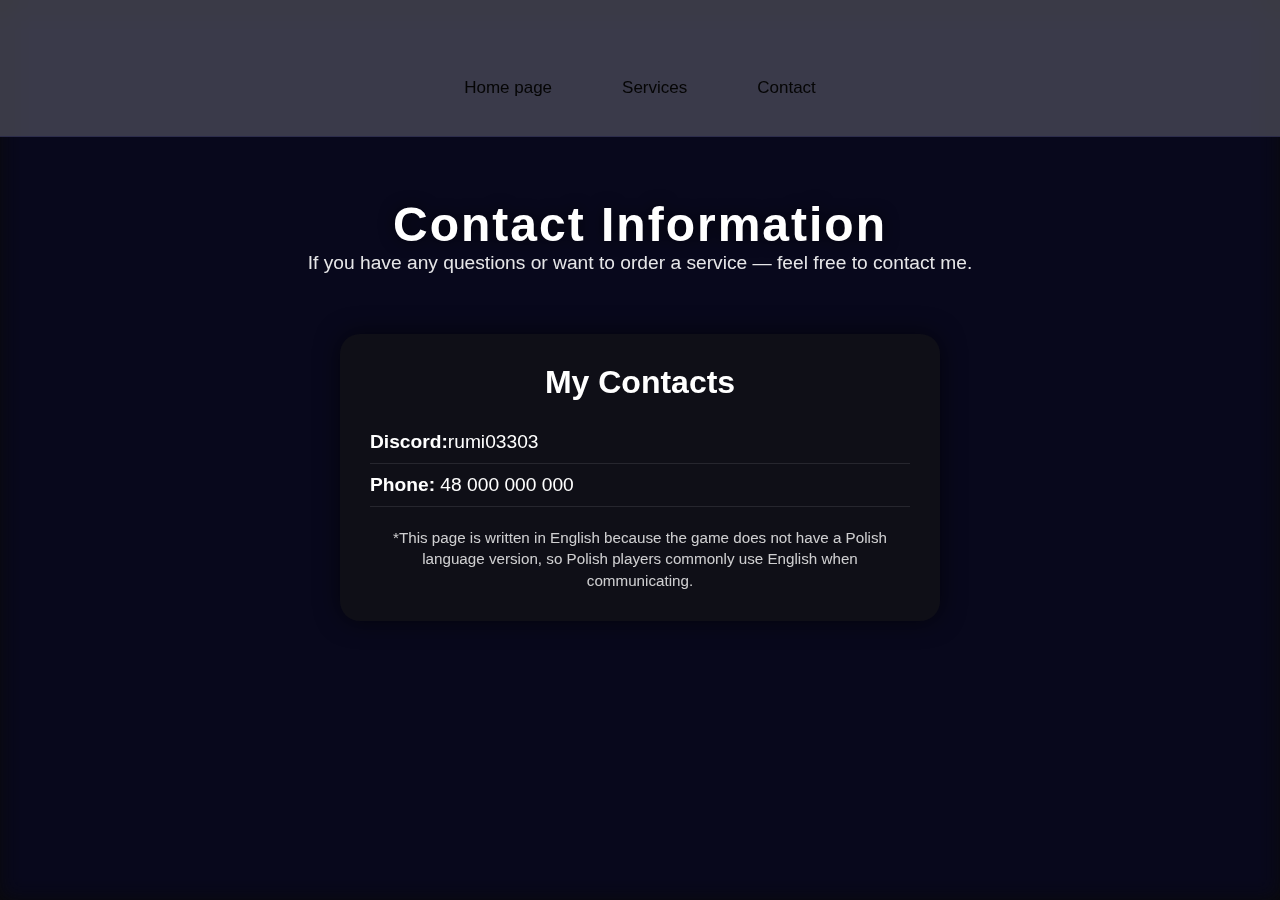
<file: kontakt.html>
<!DOCTYPE html>
<html lang="en">
<head>
    <meta charset="UTF-8">
    <meta name="viewport" content="width=device-width, initial-scale=1.0">
    <title>Contakt</title>
    <link rel="stylesheet" href="kontakt.css">
    <link rel="stylesheet" href="style.css">
</head>
<body>
   <header class="glavnaya">
        <nav>
            <ul class="menu">
                <li><a href="index.html">Home page</a></li>
                <li><a href="uslugi.html">Services</a></li>
                <li><a href="kontact.html">Contact</a></li>
            </ul>
        </nav>
    </header>
    <div class="bg-blur"></div>

    <header>
        <h1>Contact Information</h1>
        <p>If you have any questions or want to order a service — feel free to contact me.</p>
    </header>

    <section class="contact-card">
        <h2>My Contacts</h2>

        <ul>
            <li><strong>Discord:</strong>rumi03303</li>
            <li><strong>Phone:</strong> 48 000 000 000</li>
        </ul>

        <p class="note">
            *This page is written in English because the game does not have a Polish language version, 
            so Polish players commonly use English when communicating.
        </p>
    </section>   
</body>
</html>
</file>
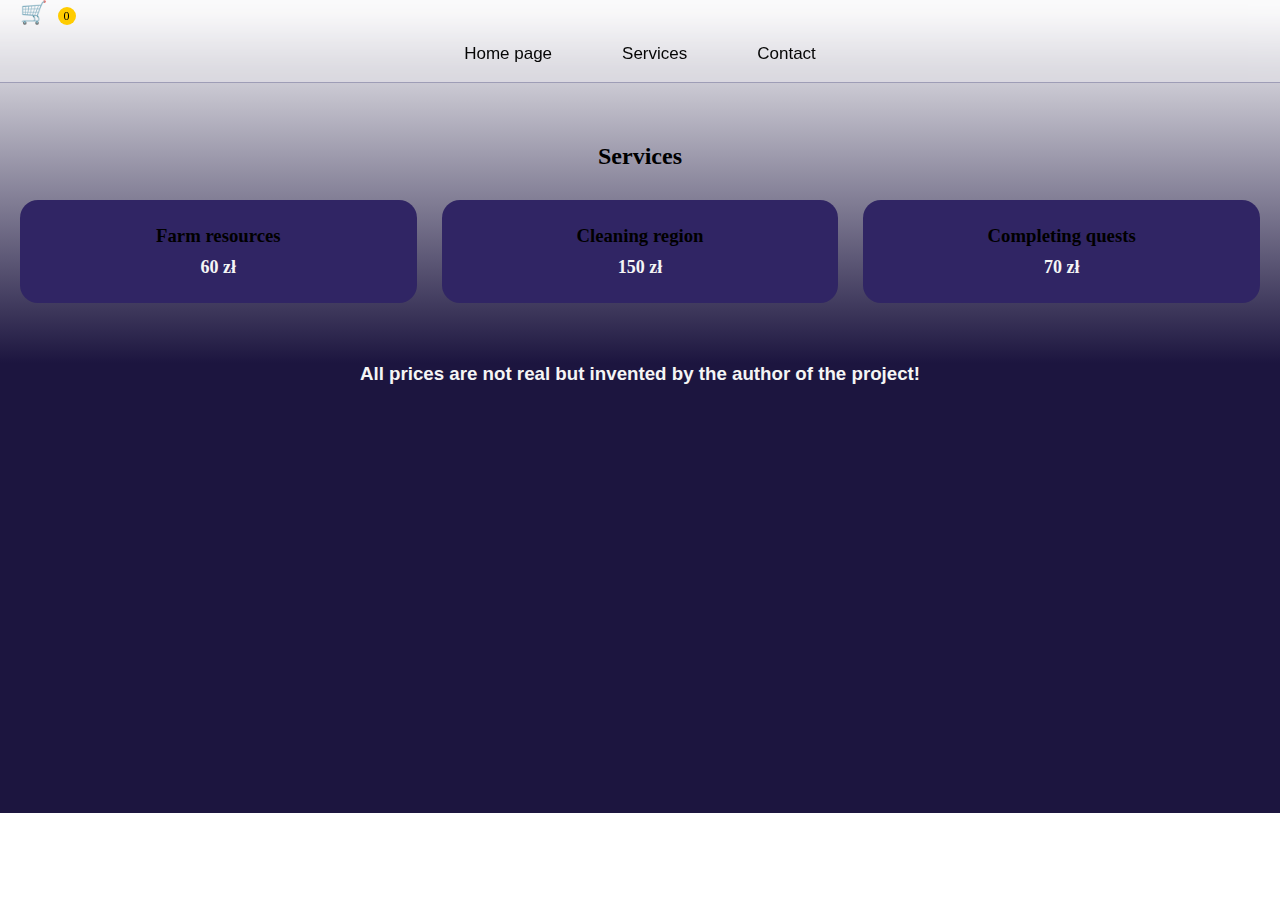
<file: uslugi.html>
<!DOCTYPE html>
<html lang="en">
<head>
    <meta charset="UTF-8">
    <meta name="viewport" content="width=device-width, initial-scale=1.0">
    <title>Genshin Impact Services</title>
    <link rel="stylesheet" href="style.css">
</head>
<body>
    <div class="fon2">

    
    <div class="particles"></div>
    <header class="glavnaya">
        <div id="cart-popup" class="cart-popup">
    <h3>Your Order</h3>
    <div id="cart-items"></div>
    <p class="cart-total">Total: <span id="total-price">0</span> zł</p>
    <button class="close-cart" onclick="toggleCart()">Close</button>
    </div>
        <nav>
            <div class="cart-icon" onclick="toggleCart()">
                🛒 <span id="cart-count">0</span>
            </div>
            <ul class="menu">
                <li><a href="index.html">Home page</a></li>
                <li><a href="uslugi.html">Services</a></li>
                <li><a href="kontakt.html">Contact</a></li>
            </ul>
        </nav>
    </header>
    <section id="services" class="services-section">
    <h2 class="section-title">Services</h2>

    <div class="services-grid">
        <div class="service-card" data-service="haircut">
            <h3>Farm resources</h3>
            <p class="price">60 zł</p>
        </div>
        <div class="service-card" data-service="color">
            <h3>Cleaning region</h3>
            <p class="price">150 zł</p>
        </div>
        <div class="service-card" data-service="manicure">
            <h3>Completing quests</h3>
            <p class="price">70 zł</p>
        </div>

    </div>
</section>
<div id="service-modal" class="modal">
    <div class="modal-content">
        <span class="close-modal">&times;</span>

        <h2 id="modal-title"></h2>
        <p id="modal-description"></p>
        <p id="modal-price"></p>

        <button class="add-cart-btn">Add</button>
    </div>
</div>
</div>
<footer>
    <h3>All prices are not real but invented by the author of the project!</h3>
</footer>
<script>
const modal = document.getElementById("service-modal");
const modalTitle = document.getElementById("modal-title");
const modalDescription = document.getElementById("modal-description");
const modalPrice = document.getElementById("modal-price");
const closeBtn = document.querySelector(".close-modal");

const servicesInfo = {
    haircut: {
        title: "Farm resources",
        description: "I will help you farm all needed materials for your characters.",
        price: "60 zł"
    },
    color: {
        title: "Cleaning the map",
        description: "I will fully clean any region of your Genshin Impact map.",
        price: "150 zł"
    },
    manicure: {
        title: "Completing quests",
        description: "I will complete any story / event / world quest for you.",
        price: "70 zł"
    }
};

document.querySelectorAll(".service-card").forEach(card => {
    card.addEventListener("click", () => {
        const serviceKey = card.dataset.service;
        const info = servicesInfo[serviceKey];

        modalTitle.textContent = info.title;
        modalDescription.textContent = info.description;
        modalPrice.textContent = "Price: " + info.price;

        modal.style.display = "flex";
    });
});

closeBtn.onclick = () => modal.style.display = "none";
modal.onclick = e => (e.target === modal ? modal.style.display = "none" : null);


const particlesContainer = document.querySelector('.particles');

function createParticles() {
    const particlesCount = 70;

    for (let i = 0; i < particlesCount; i++) {
        const particle = document.createElement('span');

        let size = Math.random() * 4 + 2;
        let posX = Math.random() * window.innerWidth;
        let delay = Math.random() * 10;
        let duration = Math.random() * 20 + 15;

        particle.style.width = size + "px";
        particle.style.height = size + "px";
        particle.style.left = posX + "px";
        particle.style.bottom = "-50px";
        particle.style.animationDelay = delay + "s";
        particle.style.animationDuration = duration + "s";

        particlesContainer.appendChild(particle);
    }
}

createParticles();


let cart = [];

function addToCart(name, price) {
    cart.push({ name, price });

    document.getElementById("cart-count").textContent = cart.length;
    updateCart();
}

function updateCart() {
    const container = document.getElementById("cart-items");
    const total = document.getElementById("total-price");

    container.innerHTML = "";
    let sum = 0;

    cart.forEach((item, index) => {
        sum += item.price;

        container.innerHTML += `
            <div class="cart-item">
                <span>${item.name} - ${item.price} zł</span>
                <button onclick="removeItem(${index})">✖</button>
            </div>
        `;
    });

    total.textContent = sum;
}

function removeItem(i) {
    cart.splice(i, 1);
    document.getElementById("cart-count").textContent = cart.length;
    updateCart();
}

function toggleCart() {
    document.getElementById("cart-popup").classList.toggle("show");
}

const addButton = document.querySelector(".add-cart-btn");

addButton.addEventListener("click", () => {
    const name = modalTitle.textContent;
    const price = parseInt(
        modalPrice.textContent.replace("Price: ", "").replace(" zł", "")
    );

    addToCart(name, price);
    modal.style.display = "none";
});
</script>
</body>
</html>
</file>
<file: kontakt.css>
body {
    margin: 0;
    padding: 0;
    font-family: "Poppins", sans-serif;
    color: #fff;
    background: #0a0a0a;
    overflow-x: hidden;
}
.bg-blur {
    position: fixed;
    top: 0;
    left: 0;
    width: 100%;
    height: 100%;
    background-color: rgb(20, 20, 70);
    filter: blur(10px) brightness(0.4);
    z-index: -1;
}
header {
    text-align: center;
    padding: 60px 20px 20px;
}
header h1 {
    font-size: 3rem;
    letter-spacing: 2px;
    text-shadow: 0 0 15px rgba(0, 0, 0, 0.7);
}
header p {
    font-size: 1.2rem;
    opacity: 0.9;
}
.contact-card {
    max-width: 600px;
    margin: 40px auto;
    padding: 30px;
    background: rgba(20, 20, 20, 0.6);
    border-radius: 20px;
    backdrop-filter: blur(10px);
    box-shadow: 0 0 25px rgba(0,0,0,0.6);
    animation: fadeIn 1s ease;
}
.contact-card h2 {
    text-align: center;
    font-size: 2rem;
    margin-bottom: 20px;
}
.contact-card ul {
    list-style: none;
    padding: 0;
    margin: 0;
}
.contact-card li {
    font-size: 1.2rem;
    padding: 10px 0;
    border-bottom: 1px solid rgba(255,255,255,0.1);
}
.note {
    margin-top: 20px;
    font-size: 0.95rem;
    opacity: 0.8;
    text-align: center;
    line-height: 1.4;
}
@keyframes fadeIn {
    from { opacity: 0; transform: translateY(20px); }
    to { opacity: 1; transform: translateY(0); }
}
</file>
<file: style.css>
html {
    scroll-behavior: smooth;
}
* {
    margin: 0;
    padding: 0;
    box-sizing: border-box;
}
.glavnaya {
    position: sticky;
    top: 0;
    width: 100%;
    background: rgba(255, 255, 255, 0.205);
    backdrop-filter: blur(12px);
    border-bottom: 1px solid rgba(13, 14, 83, 0.295);
    z-index: 1000;
}
.fon {
    position: fixed;
    top: 0;
    left: 0;
    width: 100%;
    height: 100%;
    overflow: hidden;
    z-index: -1;
}
.tekst {
    background: rgba(17, 17, 17, 0.25);
    margin: 100px;
    padding: 20px 40px;
    border-radius: 20px;
    backdrop-filter: blur(10px); 
    display: block;
    text-align: center;
    align-content: center;
    color: #39306a;
}
.fon video {
    width: 100%;
    height: 100%;
    object-fit: cover;
}
.menu {
    display: flex;
    justify-content: center;
    gap: 50px;
    list-style: none;
    padding: 18px 0;
    margin: 0;
}

.menu a {
    font-family: "Inter", sans-serif;
    font-size: 17px;
    font-weight: 500;
    color: #050505;
    text-decoration: none;
    padding: 6px 10px;
    border-radius: 10px;
    transition: 0.25s ease;
}
.menu a:hover {
    background: rgba(0, 0, 0, 0.08);
    color: #000;
    transform: translateY(-2px);
}
body {
transition: 0.3s ease;
}
.background-video{
    height: 100%;
    width: 100%;
}
.boxy {
display: grid;
grid-template-columns: repeat(auto-fit, minmax(260px, 1fr));
gap: 28px;
padding: 50px 40px 100px;
max-width: 1200px;
margin: auto;
}
.box{
background: rgba(255, 255, 255, 0.85);
backdrop-filter: blur(10px);
border-radius: 20px;
padding: 25px;
text-align: center;
box-shadow: 0 8px 25px rgba(130, 110, 255, 0.22);
transition: 0.35s ease;
cursor: pointer;
position: relative;
}
.box:hover {
transform: translateY(-6px);
}
.box h3 {
font-size: 22px;
margin-bottom: 14px;
color: #39306a;
}
.box p {
font-size: 15px;
color: #555;
}
.boxinfo
{
   background: linear-gradient(rgb(71, 68, 68), black);
   margin: 0;
   height: 100%;
   color: whitesmoke;
   justify-content: left;
   font-family: Georgia, serif;
   font-size: x-large;
   
}
#box1
{
    padding:25vh;
}
#box2{
    padding: 25vh;
}
#box3
{
    padding: 25vh;
}
@keyframes fadeIn {
from { opacity: 0; transform: translateY(20px); }
to { opacity: 1; transform: translateY(0); }
}
.services-section {
    padding: 60px 20px;
    text-align: center;
}
.services-grid {
    display: grid;
    grid-template-columns: repeat(auto-fit, minmax(220px, 1fr));
    gap: 25px;
    margin-top: 30px;
}
.service-card {
    background: #302564;
    padding: 25px;
    border-radius: 18px;
    cursor: pointer;
    transition: transform 0.25s ease, box-shadow 0.25s ease;
    box-shadow: 0 0 0 transparent;
}
.service-card:hover {
    transform: translateY(-10px);
    box-shadow: 0px 18px 26px rgba(0, 0, 0, 0.35);
}
.price {
    margin-top: 10px;
    font-weight: bold;
    color: whitesmoke;
    font-size: 18px;
}
.modal {
    display: none;
    position: fixed;
    inset: 0;
    background: rgba(0,0,0,0.75);
    justify-content: center;
    align-items: center;
    backdrop-filter: blur(5px);
}
.modal-content {
    background: #5f5454;
    padding: 30px;
    border-radius: 16px;
    width: 320px;
    text-align: center;
    animation: popup 0.3s ease;
}
@keyframes popup {
    from { transform: scale(0.85); opacity: 0; }
    to   { transform: scale(1); opacity: 1; }
}
.close-modal {
    float: right;
    cursor: pointer;
    font-size: 22px;
    font-weight: bold;
}
.add-cart-btn {
    margin-top: 20px;
    padding: 12px 20px;
    border-radius: 14px;
    background: whitesmoke;
    border: none;
    cursor: pointer;
    font-weight: bold;
    transition: 0.2s;
}
.add-cart-btn:hover {
    transform: translateY(-3px);
    opacity: 0.9;
}
.particles {
    position: fixed;
    top: 0;
    left: 0;
    width: 100%;
    height: 100%;
    pointer-events: none;
    overflow: hidden;
    z-index: 1;
}
.particles span {
    position: absolute;
    width: 5px;
    height: 5px;
    background: rgba(255, 255, 255, 0.6);
    border-radius: 50%;
    box-shadow: 0 0 10px rgba(255, 255, 255, 0.8);
    animation: floatUp linear infinite;
    opacity: 0.8;
}
@keyframes floatUp {
    0% {
        transform: translateY(0) scale(1);
        opacity: 0.3;
    }
    100% {
        transform: translateY(-2000px) scale(1.2);
        opacity: 0;
    }
}
.fon2
{
    background: linear-gradient(white, #1c153f);
}
footer
{
    background-color: #1c153f;
    color: whitesmoke;
    font-family: "Inter", sans-serif;
    height: 50vh;
    text-align: center;
    
}
.cart-icon {
    position: relative;
    font-size: 22px;
    cursor: pointer;
    margin-left: 20px;
    transition: 0.3s;
}

.cart-icon:hover {
    transform: scale(1.15);
}

#cart-count {
    background: #ffcc00;
    color: #000;
    padding: 2px 6px;
    border-radius: 50%;
    font-size: 12px;
    margin-left: 5px;
}
.cart-popup {
    position: fixed;
    top: 50%;
    left: 50%;
    transform: translate(-50%, -50%) scale(0.7);
    background: rgba(30, 30, 40, 0.85);
    backdrop-filter: blur(8px);
    padding: 25px;
    width: 320px;
    border-radius: 16px;
    box-shadow: 0 0 30px rgba(255, 255, 255, 0.3);
    color: white;
    z-index: 999;
    display: none;
    transition: 0.3s ease;
}

.cart-popup.show {
    display: block;
    transform: translate(-50%, -50%) scale(1);
}

.close-cart {
    background: #ffcc00;
    color: black;
    border: none;
    padding: 10px 15px;
    margin-top: 10px;
    width: 100%;
    border-radius: 12px;
    cursor: pointer;
    font-weight: bold;
    transition: 0.2s;
}

.close-cart:hover {
    transform: scale(1.05);
}

.cart-item {
    background: rgba(255,255,255,0.1);
    padding: 8px;
    border-radius: 10px;
    margin: 6px 0;
    display: flex;
    justify-content: space-between;
}

.cart-item button {
    background: crimson;
    border: none;
    color: white;
    border-radius: 6px;
    cursor: pointer;
    padding: 4px 8px;
}
</file>
